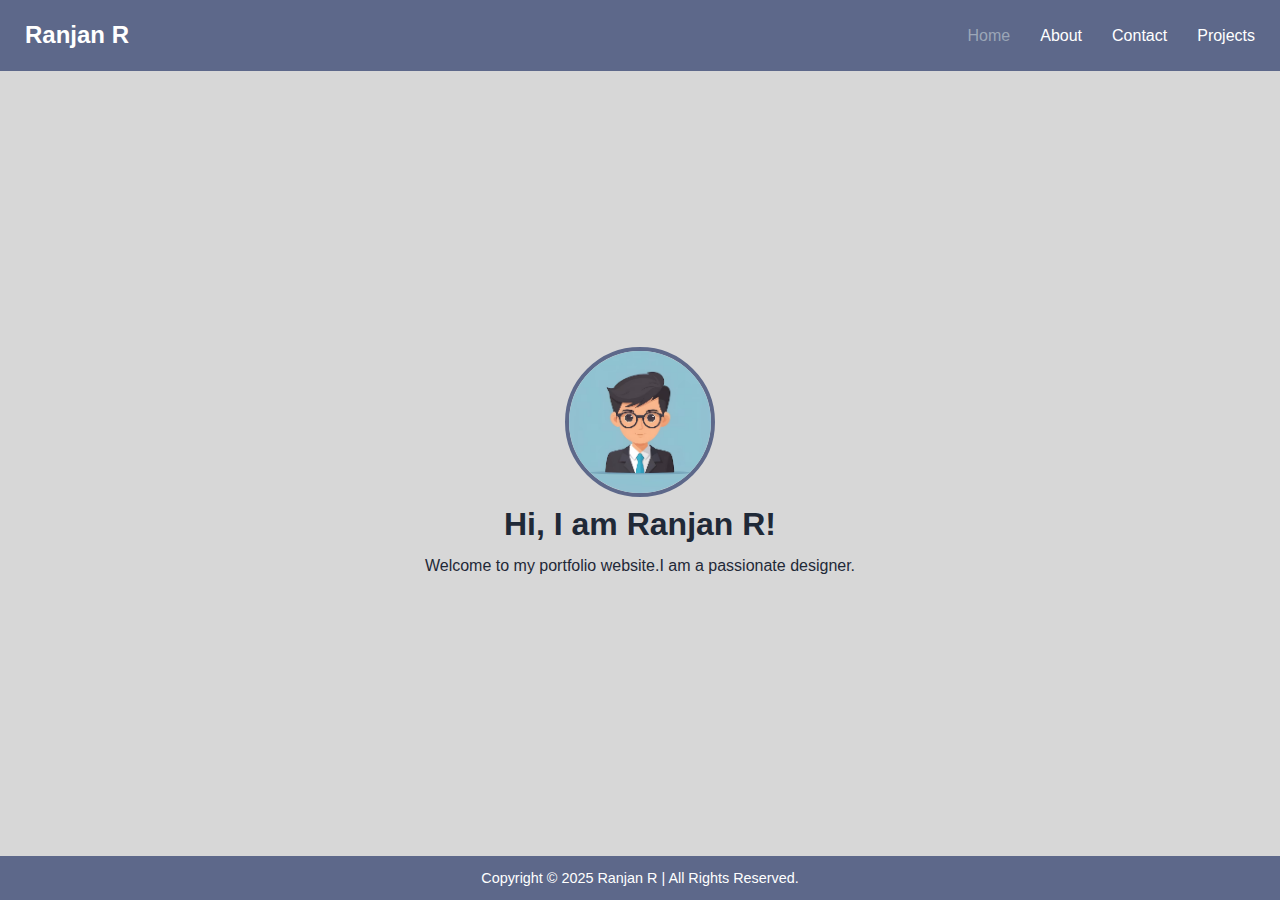
<file: portfolio/index.html>
<!DOCTYPE html>
<html lang="en">

<head>
    <meta charset="UTF-8" />
    <meta name="viewport" content="width=device-width, initial-scale=1.0" />
    <title>Home | Portfolio</title>
    <link rel="stylesheet" href="css/style.css" />
    <link rel="icon" href="src/logo.jpg" type="image/x-logo">
</head>

<body>
    <div class="wrapper">
        <nav class="navbar">
            <h2 class="logo">Ranjan R</h2>
            <ul class="nav-links">
                <li><a href="index.html" class="active">Home</a></li>
                <li><a href="pages/about.html">About</a></li>
                <li><a href="pages/contact.html">Contact</a></li>
                <li><a href="pages/projects.html">Projects</a></li>
            </ul>
        </nav>
        <section class="main-section">
            <img src="src/profile.jpg" alt="profile" width="150px" height="150px" class="profile">
            <h1>Hi, I am Ranjan R!</h1>
            <p>Welcome to my portfolio website.I am a passionate designer.</p>
        </section>
        <footer>
            <p>Copyright © 2025 Ranjan R | All Rights Reserved.</p>
        </footer>
    </div>
</body>

</html>
</file>
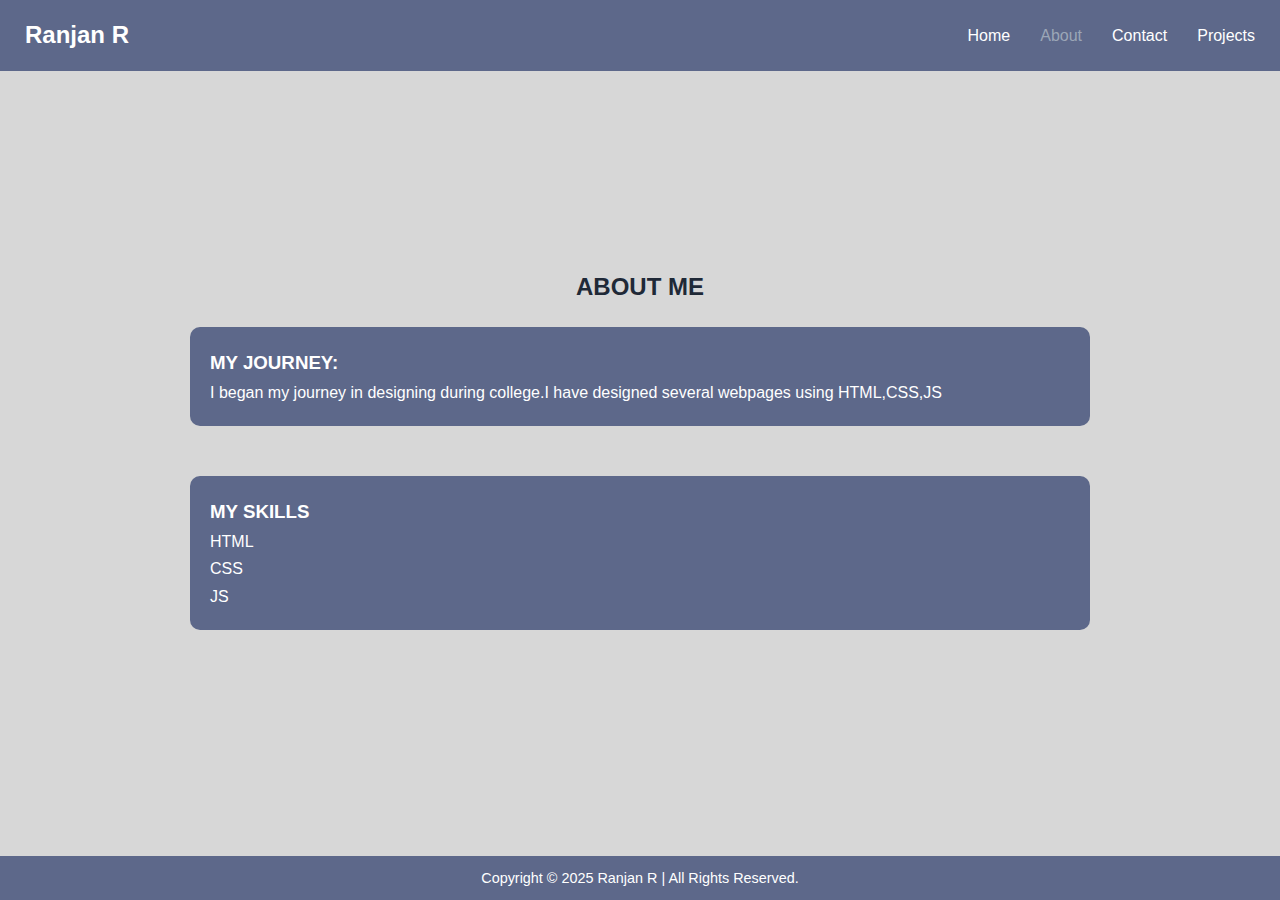
<file: portfolio/pages/about.html>
<!DOCTYPE html>
<html lang="en">

<head>
    <meta charset="UTF-8" />
    <meta name="viewport" content="width=device-width, initial-scale=1.0" />
    <title>Home | Portfolio</title>
    <link rel="stylesheet" href="../css/style.css" />
    <link rel="icon" href="src/logo.jpg" type="image/x-logo">
</head>

<body>
    <div class="wrapper">
        <nav class="navbar">
            <h2 class="logo">Ranjan R</h2>
            <ul class="nav-links">
                <li><a href="../index.html">Home</a></li>
                <li><a href="../pages/about.html" class="active">About</a></li>
                <li><a href="../pages/contact.html">Contact</a></li>
                <li><a href="../pages/projects.html">Projects</a></li>
            </ul>
        </nav>
        <section>
            <h2 class="heading"><span>ABOUT ME</span></h2>
            <div class="details">
                <div class="info">
                    <h3>MY JOURNEY:</h3>
                    <P>I began my journey in designing during college.I have designed several webpages using HTML,CSS,JS
                    </P>
                </div>
                <div class="info">
                    <h3>MY SKILLS</h3>
                    <ul class="skills">
                        <li>HTML</li>
                        <li>CSS</li>
                        <li>JS</li>
                    </ul>
                </div>

            </div>
        </section>
        <footer>
            <p>Copyright © 2025 Ranjan R | All Rights Reserved.</p>
        </footer>
    </div>
</body>

</html>
</file>
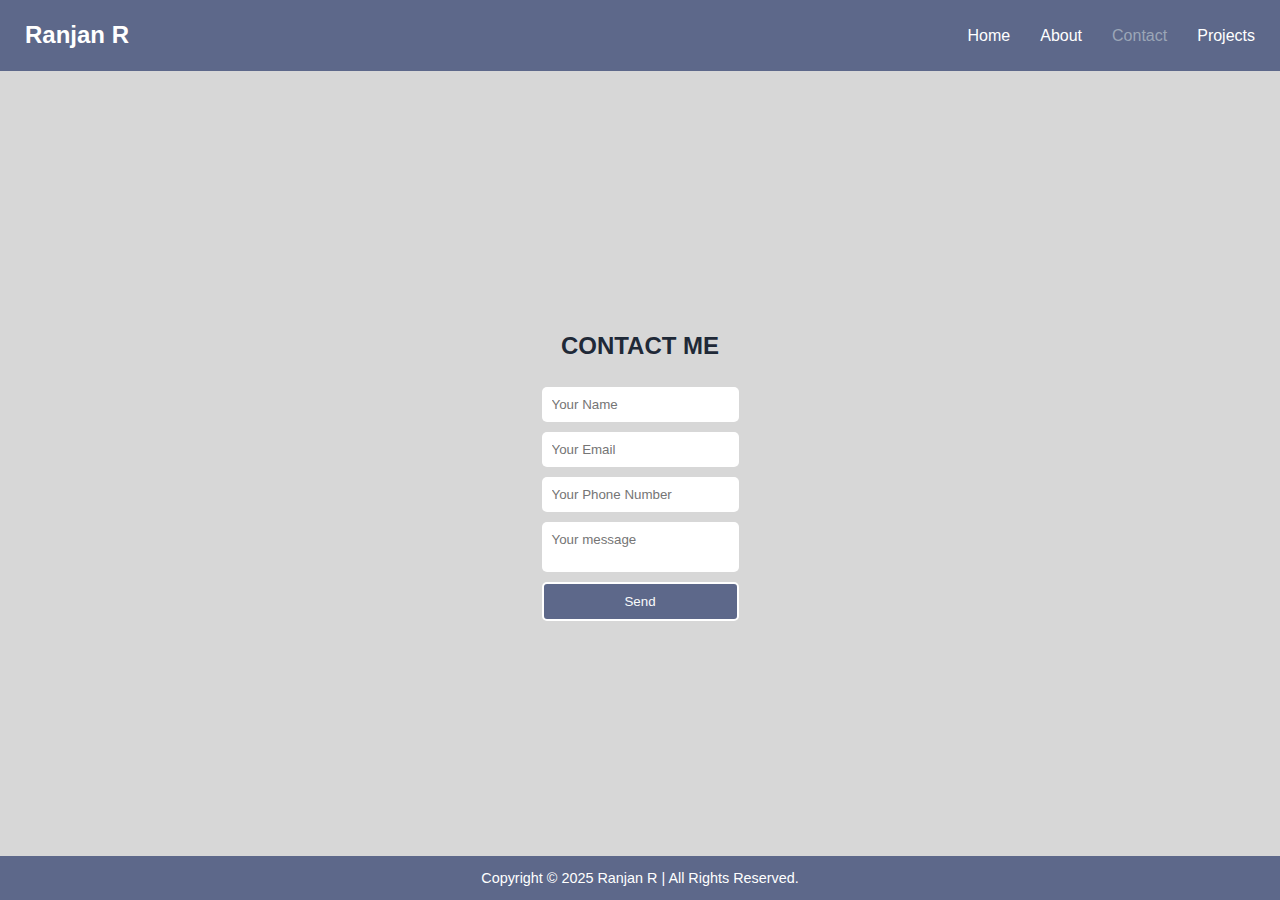
<file: portfolio/pages/contact.html>
<!DOCTYPE html>
<html lang="en">

<head>
    <meta charset="UTF-8" />
    <meta name="viewport" content="width=device-width, initial-scale=1.0" />
    <title>Home | Portfolio</title>
    <link rel="stylesheet" href="../css/style.css" />
    <link rel="icon" href="src/logo.jpg" type="image/x-logo">
</head>

<body>
    <div class="wrapper">
        <nav class="navbar">
            <h2 class="logo">Ranjan R</h2>
            <ul class="nav-links">
                <li><a href="../index.html">Home</a></li>
                <li><a href="../pages/about.html">About</a></li>
                <li><a href="../pages/contact.html" class="active">Contact</a></li>
                <li><a href="../pages/projects.html">Projects</a></li>
            </ul>
        </nav>
        <section class="contact-section">
            <h2 class="heading"><span>CONTACT ME</span></h2>
            <div class="form-container">
                <form class="contact-me">
                    <input type="text" placeholder="Your Name" required>
                    <input type="email" placeholder="Your Email" required>
                    <input type="tel" placeholder="Your Phone Number" required>
                    <textarea name="message" placeholder="Your message" required></textarea>
                    <button type="submit">Send</button>
                </form>
            </div>
        </section>
        <footer>
            <p>Copyright © 2025 Ranjan R | All Rights Reserved.</p>
        </footer>
    </div>
</body>

</html>
</file>
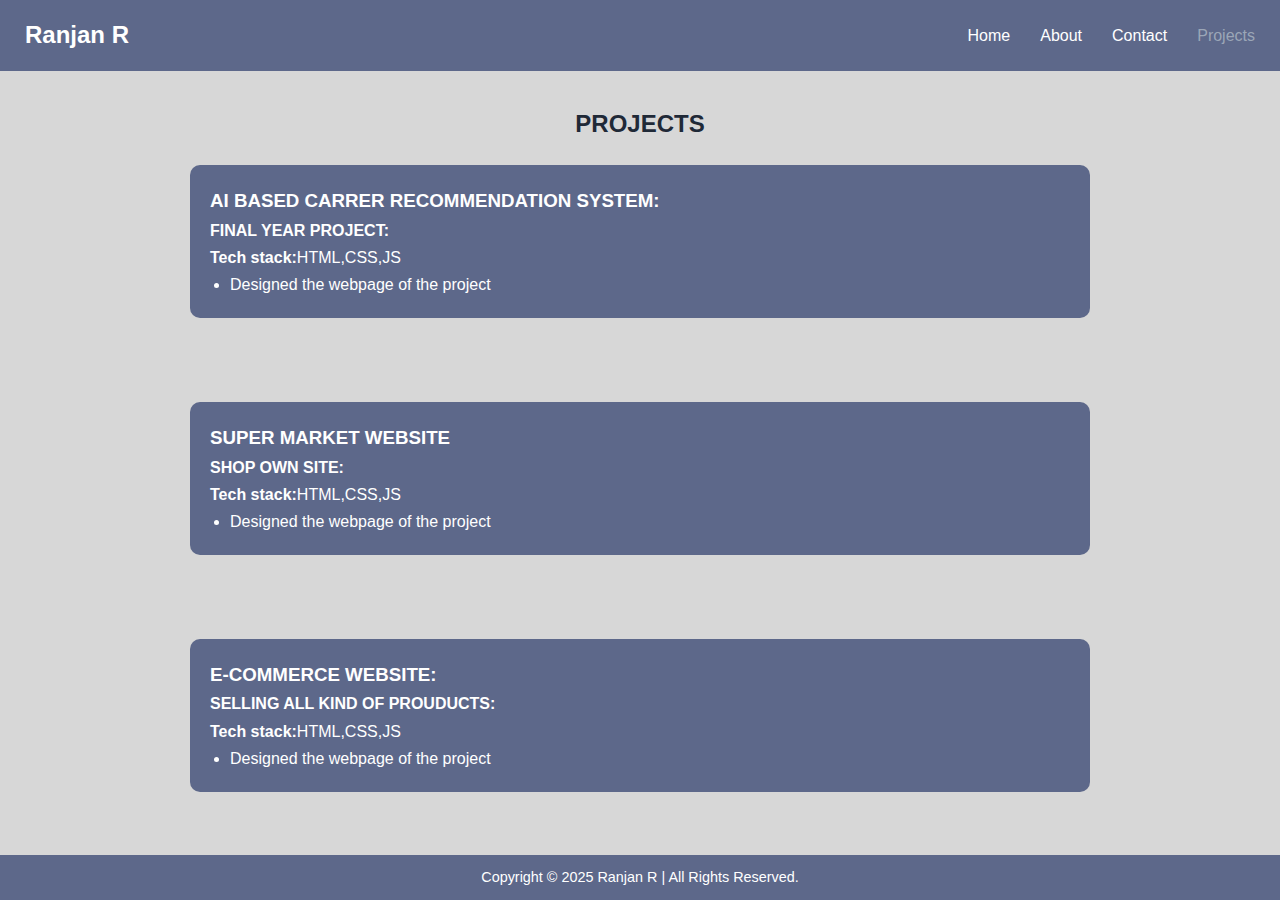
<file: portfolio/pages/projects.html>
<!DOCTYPE html>
<html lang="en">

<head>
    <meta charset="UTF-8" />
    <meta name="viewport" content="width=device-width, initial-scale=1.0" />
    <title>Home | Portfolio</title>
    <link rel="stylesheet" href="../css/style.css" />
    <link rel="icon" href="src/logo.jpg" type="image/x-logo">
</head>

<body>
    <div class="wrapper">
        <nav class="navbar">
            <h2 class="logo">Ranjan R</h2>
            <ul class="nav-links">
                <li><a href="../index.html">Home</a></li>
                <li><a href="../pages/about.html">About</a></li>
                <li><a href="../pages/contact.html">Contact</a></li>
                <li><a href="../pages/projects.html" class="active">Projects</a></li>
            </ul>
        </nav>
        <section>
            <h2 class="heading"><span>PROJECTS</span></h2>
            <div class="details">
                <div class="info">
                    <h3>AI BASED CARRER RECOMMENDATION SYSTEM:</h3>
                    <p><b>FINAL YEAR PROJECT:</b></p>
                    <p><b>Tech stack:</b>HTML,CSS,JS</p>
                    <ul class="project-info">
                        <li>Designed the webpage of the project</li>
                    </ul>
                </div>
            </div>
        </section>
        <section>
            <div class="details">
                <div class="info">
                    <h3>SUPER MARKET WEBSITE</h3>
                    <p><b>SHOP OWN SITE:</b></p>
                    <p><b>Tech stack:</b>HTML,CSS,JS</p>
                    <ul class="project-info">
                        <li>Designed the webpage of the project</li>
                    </ul>
                </div>
            </div>
        </section>
        <section>
            <div class="details">
                <div class="info">
                    <h3>E-COMMERCE WEBSITE:</h3>
                    <p><b>SELLING ALL KIND OF PROUDUCTS:</b></p>
                    <p><b>Tech stack:</b>HTML,CSS,JS</p>
                    <ul class="project-info">
                        <li>Designed the webpage of the project</li>
                    </ul>
                </div>
            </div>
        </section>
        <footer>
            <p>Copyright © 2025 Ranjan R | All Rights Reserved.</p>
        </footer>
    </div>
</body>

</html>
</file>
<file: portfolio/css/style.css>
* {
    box-sizing: border-box;
    margin: 0;
    padding: 0;
}

/* common styles */
body {
    font-family: 'Segoe UI', Tahoma, Geneva, Verdana, sans-serif;
    line-height: 1.7;
    background-color: #D7D7D7;
}

/* nav bar */
.navbar {
    background-color: #5D688A;
    color: white;
    display: flex;
    justify-content: space-between;
    padding: 15px;
}

/* logo */
.logo {
    margin-left: 10px;
}

/* nav links */
.nav-links {
    list-style: none;
    display: flex;
    align-items: center;
    margin-right: 10px;
    gap: 30px;
}

.nav-links a {
    text-decoration: none;
    color: white;
}

.nav-links a:hover,
.nav-links a.active {
    color: #9ba6b7;
}

/* main section */
.profile {
    border-radius: 100%;
    border: 4px solid #5D688A;
    transition: transform 0.4s ease-in-out;
}

.profile:hover {
    transform: scale(1.1);
}

.main-section {
    text-align: center;
    display: flex;
    flex-direction: column;
    justify-content: center;
    align-items: center;
    color: #1F2937;
}

/* footer */
footer {
    text-align: center;
    padding: 10px;
    background-color: #5D688A;
    color: white;
    font-size: 0.9rem;
}

/* Headings */
.heading {
    margin: 20px;
    color: #1F2937;
    text-align: center;
}

.heading span {
    display: inline-block;
    position: relative;
    cursor: pointer;
}

/* about and project section */
.details {
    display: flex;
    flex-direction: column;
    align-items: center;
    justify-content: center;
    gap: 50px;
    margin: 20px 35px;
    margin-bottom: 50px;
}

.info {
    background-color: #5D688A;
    border-radius: 10px;
    padding: 20px;
    width: 100%;
    max-width: 900px;
    color: #ffffff;
}

.skills {
    list-style: none;
}

.project-info {
    margin-left: 20px;
}

/* contact section */
.contact-section {
    display: flex;
    flex-direction: column;
    align-items: center;
}

/* form section */
.form-conatiner {
    background-color: #5D688A;
    width: 90%;
    max-width: 400px;
    padding: 20px;
    border-radius: 15px;
}

.contact-me {
    display: flex;
    flex-direction: column;
    gap: 10px;
}

input,
textarea,
button {
    padding: 10px;
    border-radius: 5px;
    border: none;
    resize: none;
    font-family: inherit;
}

button {
    background-color: #5D688A;
    color: #f9fafb;
    padding: 10px;
    border: 2px solid white;
    border-radius: 5px;
    cursor: pointer;
}

button:hover {
    background-color: #334155;
}

/* wrapper for all pages */
.wrapper {
    height: 100vh;
    display: flex;
    flex-direction: column;
    justify-content: space-between;
}

/* responsive for small screens */
@media only screen and (max-width:600px) {
    .navbar {
        flex-direction: column;
        text-align: center;
        align-items: center;
    }

    .nav-links {
        margin: 10px;
        gap: 50px;
    }
}
</file>
